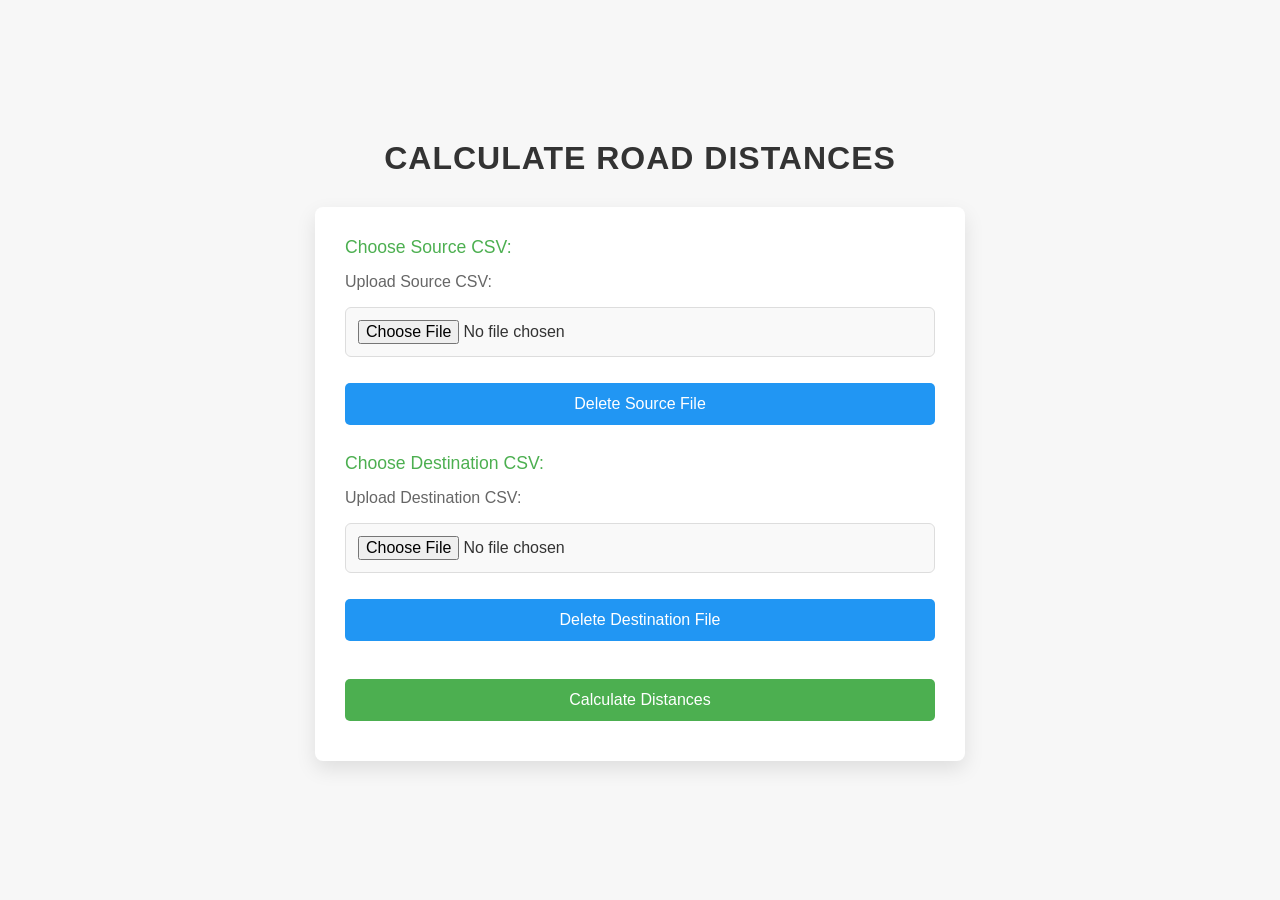
<file: index.html>
<!DOCTYPE html>
<html lang="en">
<head>
    <meta charset="UTF-8">
    <meta name="viewport" content="width=device-width, initial-scale=1.0">
    <title>Distance Calculator</title>
    <!-- Link to the external CSS file -->
    <link rel="stylesheet" href="style.css">
</head>
<body>
    <h1>Calculate Road Distances</h1>
    <form action="/calculate" method="post" enctype="multipart/form-data">
        <h3>Choose Source CSV:</h3>
        <label for="source_csv">Upload Source CSV:</label>
        <input type="file" name="source_csv" id="source_csv" required><br><br>
        <!-- Delete button for Source File -->
        <button type="button" onclick="deleteFile('source_csv')">Delete Source File</button><br><br>

        <h3>Choose Destination CSV:</h3>
        <label for="destination_csv">Upload Destination CSV:</label>
        <input type="file" name="destination_csv" id="destination_csv" required><br><br>
        <!-- Delete button for Destination File -->
        <button type="button" onclick="deleteFile('destination_csv')">Delete Destination File</button><br><br>

        <button type="submit">Calculate Distances</button>
    </form>

    <script>
        // Function to delete (reset) file input fields
        function deleteFile(fileFieldName) {
            // Reset the file input field, which is the equivalent of deleting the file
            document.querySelector(`input[name=${fileFieldName}]`).value = '';
        }
    </script>
</body>

</html>
</file>
<file: style.css>
/* Global styles */


* {
    box-sizing: border-box;
    margin: 0;
    padding: 0;
}

body {
    font-family: 'Segoe UI', Tahoma, Geneva, Verdana, sans-serif;
    background-color: #f7f7f7;
    color: #333;
    display: flex;
    justify-content: center;
    align-items: center;
    height: 100vh;
    flex-direction: column;
    padding: 20px;
    margin: 0;
}

/* Header */
h1 {
    color: #333;
    font-size: 2em;
    margin-bottom: 30px;
    font-weight: 600;
    text-align: center;
    letter-spacing: 1px;
    text-transform: uppercase;
}

/* Form Styling */
form {
    background-color: #ffffff;
    border-radius: 8px;
    box-shadow: 0 8px 20px rgba(0, 0, 0, 0.1);
    padding: 30px;
    width: 100%;
    max-width: 650px;
    text-align: left;
}

h3 {
    color: #4CAF50;
    font-size: 1.1em;
    margin-bottom: 15px;
    font-weight: 500;
}

label {
    font-size: 1em;
    color: #666;
    margin-bottom: 8px;
    display: inline-block;
}

input[type="file"] {
    width: 100%;
    padding: 12px;
    margin: 8px 0;
    border-radius: 6px;
    border: 1px solid #ddd;
    background-color: #f9f9f9;
    font-size: 1em;
    transition: border-color 0.3s ease;
}

input[type="file"]:hover,
input[type="file"]:focus {
    border-color: #4CAF50;
    outline: none;
}

button {
    background-color: #4CAF50;
    color: white;
    padding: 12px 20px;
    font-size: 1em;
    border: none;
    border-radius: 5px;
    cursor: pointer;
    width: 100%;
    margin: 10px 0;
    transition: background-color 0.3s ease;
}

button:hover {
    background-color: #45a049;
}

/* Styling for delete buttons */
button[type="button"] {
    background-color:  #2196F3;
    margin-top: 0;
}

button[type="button"]:hover {
    background-color:  #2196F3;
}

/* Responsive styling */
@media (max-width: 600px) {
    body {
        padding: 10px;
    }

    h1 {
        font-size: 1.5em;
    }

    form {
        width: 100%;
        padding: 20px;
    }

    input[type="file"], button {
        padding: 12px;
    }

    button {
        font-size: 1.2em;
    }
}


/* Downloadlink Style */


/* Container to hold all elements */
.container {
    max-width: 800px;
    width: 100%;
    background-color: #fff;
    padding: 30px;
    border-radius: 8px;
    box-shadow: 0 4px 8px rgba(0, 0, 0, 0.1);
}

/* Header styling */
.header {
    color: #4CAF50;
    font-size: 2.5em;
    margin-bottom: 20px;
    font-weight: 600;
    text-transform: uppercase;
}

/* Message text styling */
.message {
    font-size: 1.2em;
    margin: 20px 0;
    color: #555;
}

/* Download link styling */
.download-link {
    font-size: 1.1em;
    color: #ffffff;
    background-color: #4CAF50;
    padding: 12px 24px;
    text-decoration: none;
    border-radius: 6px;
    display: inline-block;
    transition: background-color 0.3s ease;
}

.download-link:hover {
    background-color: #45a049;
}

/* Responsive Design */
@media (max-width: 600px) {
    .header {
        font-size: 1.8em;
    }

    .message, .download-link {
        font-size: 1em;
    }

    .container {
        padding: 20px;
        width: 90%;
    }
}
</file>
